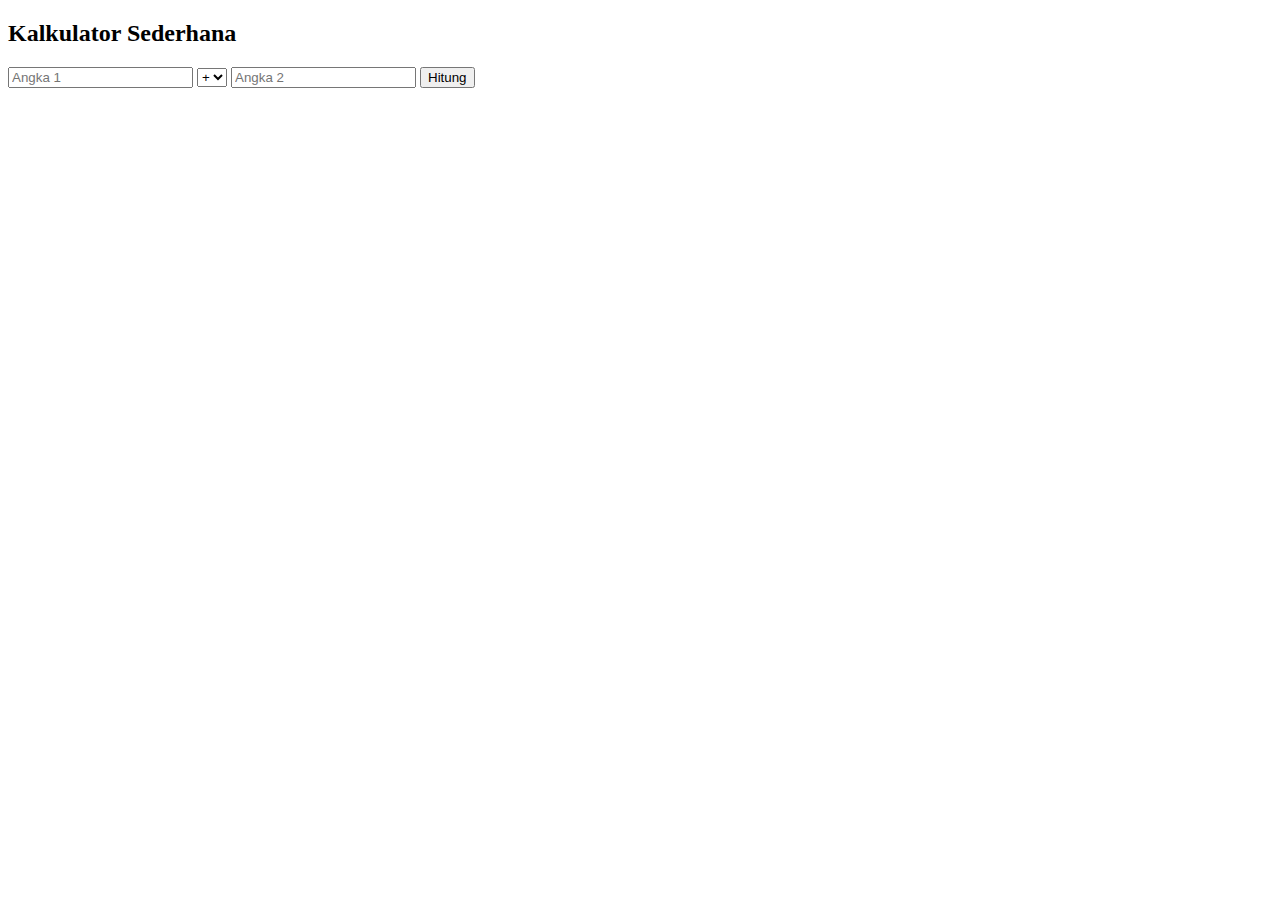
<file: index.html>
<!DOCTYPE html>
<html lang="en">
<head>
    <meta charset="UTF-8">
    <meta name="viewport" content="width=device-width, initial-scale=1.0">
    <title>Document</title>
</head>
<body>
    <h2>Kalkulator Sederhana</h2>
    <input type="number" id="angka1" placeholder="Angka 1">
    <select id="operator">
        <option value="+">+</option>
        <option value="-">-</option>
        <option value="*">*</option>
        <option value="/">/</option>
    </select>
    <input type="number" id="angka2" placeholder="Angka 2">
    <button onclick="hitung()">Hitung</button>

    <div id="hasil"></div>
    <script src="calc.js"></script>
</body>
</html>
</file>
